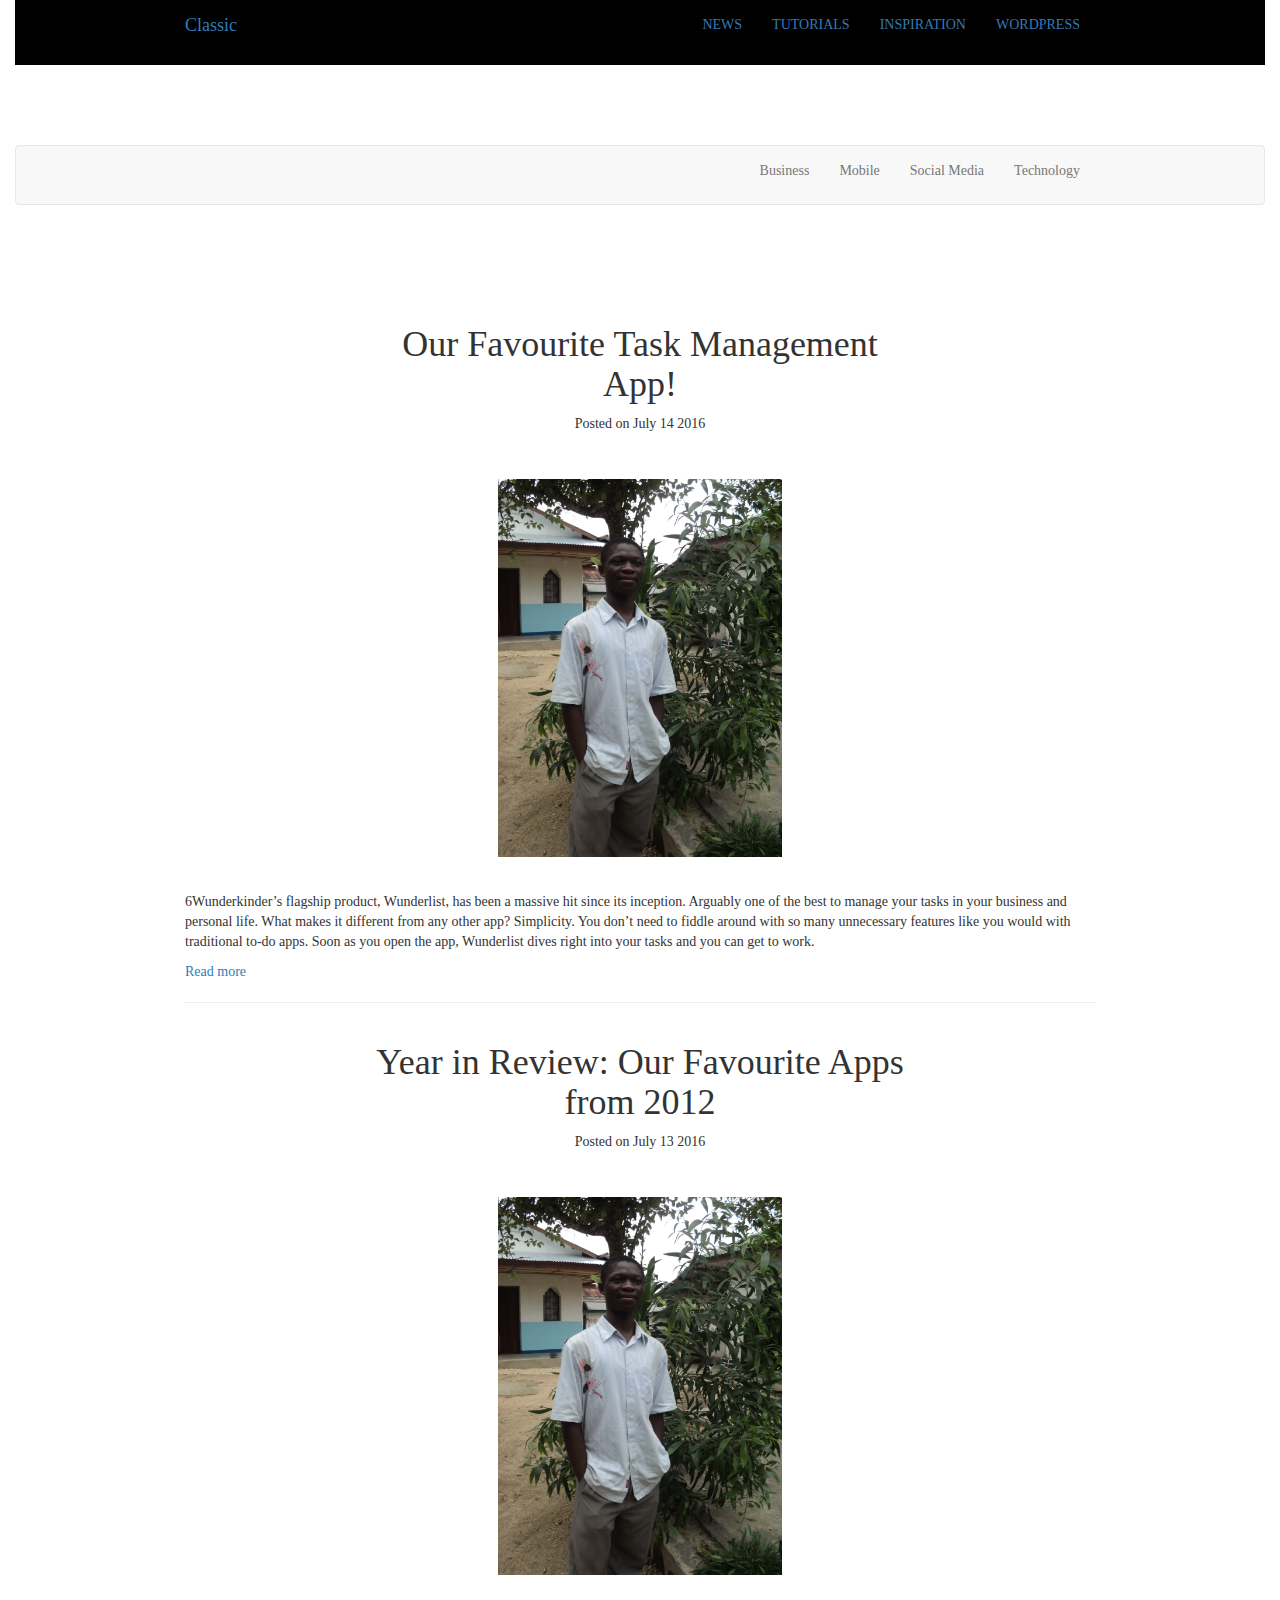
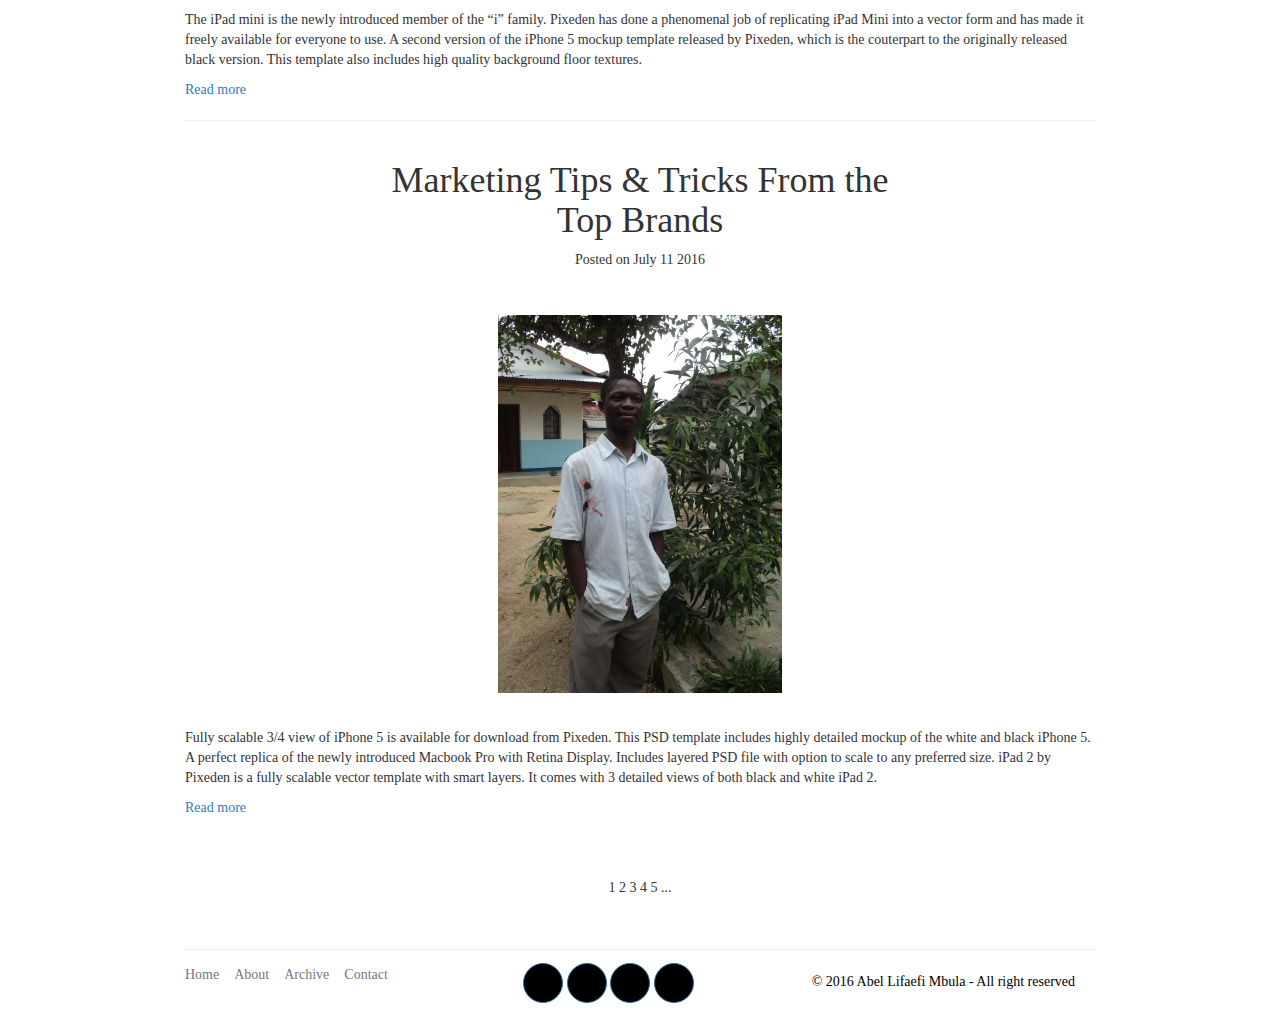
<file: tutorial_blog/html/index.html>
<!DOCTYPE html>
<html lang="en">

<head>
    <meta http-equiv="Content-Type" content="text/html; charset=UTF-8" />
    <meta name="viewport" content="width=device-width, initial-scale=1, maximum-scale=1.0" />
    <meta name="author" content="Abel Lifaefi" />
    <title>Classic - Home</title>

    <!-- CSS  -->
    <link href="https://maxcdn.bootstrapcdn.com/bootstrap/3.3.4/css/bootstrap.min.css" rel="stylesheet">
    <link href='http://fonts.googleapis.com/css?family=Bitter' rel='stylesheet' type='text/css'>
    <link href="../css/bootstrap.css" type="text/css" rel="stylesheet" media="screen,projection" />
    <link href="../css/style.css" type="text/css" rel="stylesheet" media="screen,projection" />
    <link href="../css/style.css" type="text/css" rel="stylesheet">

    <!-- HTML5 Shim and Respond.js IE8 support of HTML5 elements and media queries -->
    <!-- WARNING: Respond.js doesn't work if you view the page via file:// -->
    <!--[if lt IE 9]>
      <script src="https://oss.maxcdn.com/html5shiv/3.7.2/html5shiv.min.js"></script>
      <script src="https://oss.maxcdn.com/respond/1.4.2/respond.min.js"></script>
    <![endif]-->
    
</head>

<body>
    <header>
        <div class="container-fluid">
        
            <nav class="navbar  navbar-static-top" role="navigation" id="menu">
                <div class="container">
                    <div class="navbar-header"><a href="#" class="navbar-brand">Classic</a></div>
                    <ul class="nav navbar-nav pull-right">                
                        <!--bootstrap class for home icone-->
                        <li><a href="#">News</a> </li>
                        <li> <a href="#">Tutorials</a></li>
                        <li> <a href="#">Inspiration</a></li>
                        <li> <a href="#">WordPress</a></li>
                    </ul>
                </div>
            </nav>
        </div>
        <div class="container-fluid">
            <nav class="navbar navbar-default" role="navigation" id="submenu">
                <div class="container">
                    
                    <ul class="nav navbar-nav pull-right">                
                        
                        <li><a href="#">Business</a> </li>
                        <li> <a href="#">Mobile</a></li>
                        <li> <a href="#">Social Media</a></li>
                        <li> <a href="#">Technology</a></li>
                    </ul>
                </div>
            </nav>
        </div>
    </header>

    <div class="container" role="main">
        
        <section id="favourite" class="row">
            <div class="text-center">
                <h1>Our Favourite Task Management <br>App!</h1>
                <p>Posted on July 14 2016</p>
            </div>
            <img src="../img/profil.jpg" alt="image2" class="col-lg-push-4 col-lg-4">
            <p class="col-lg-12">6Wunderkinder’s flagship product, Wunderlist, has been a massive hit since its inception. Arguably one of the best to manage your tasks in your business and personal life. What makes it different from any other app? Simplicity. You don’t need to fiddle around with so many unnecessary features like you would with traditional to-do apps. Soon as you open the app, Wunderlist dives right into your tasks and you can get to work.  
            </p>
            
            <div class="col-lg-12">
            <p class="readmore"><a href="#">Read more</a></p>
            
            <hr></div>
        </section>
        
        <section id="review" class="row">
            <div class="text-center">
                <h1>Year in Review: Our Favourite Apps <br>from 2012</h1>
                <p>Posted on July 13 2016</p>
            </div>
            <img src="../img/profil.jpg" alt="image2" class="col-lg-push-4 col-lg-4">
            <p class="col-lg-12">The iPad mini is the newly introduced member of the “i” family. Pixeden has done a phenomenal job of replicating iPad Mini into a vector form and has made it freely available for everyone to use. A second version of the iPhone 5 mockup template released by Pixeden, which is the couterpart to the originally released black version. This template also includes high quality background floor textures.
            </p>
            
            <div class="col-lg-12">
            <p class="readmore"><a href="#">Read more</a></p>
            
            <hr></div>
        </section>
        
        <section id="marketing" class="row">
            <div class="text-center">
                <h1>Marketing Tips & Tricks From the <br>Top Brands</h1>
                <p>Posted on July 11 2016</p>
            </div>
            <img src="../img/profil.jpg" alt="image2" class="col-lg-push-4 col-lg-4">
            <p class="col-lg-12">Fully scalable 3/4 view of iPhone 5 is available for download from Pixeden. This PSD template includes highly detailed mockup of the white and black iPhone 5. A perfect replica of the newly introduced Macbook Pro with Retina Display. Includes layered PSD file with option to scale to any preferred size. iPad 2 by Pixeden is a fully scalable vector template with smart layers. It comes with 3 detailed views of both black and white iPad 2. 
            </p>
           
             <div class="col-lg-12">
            <p class="readmore"><a href="#">Read more</a></p>
            
            </div>
        </section>
        
        <div id="pagination" class="text-center">1  2   3   4   5   ...</div>
    
        <hr>
        
    <!--Footer-->
            
    <footer>
        <div class=" container">
            <div class="row">
                <nav class="navbar navbar-default" role="navigation" id="footermenu">
                
                 
                    <ul class="nav navbar-nav col-lg-4">                
                        
                        <li><a href="#">Home</a> </li>
                        <li> <a href="#">About</a></li>
                        <li> <a href="#">Archive</a></li>
                        <li> <a href="#">Contact</a></li>
                    </ul>
                
                    <span id="social" class="nav navbar-nav  col-lg-3 text-center">
                        <a class="btn btn-primary" href="#"><i class="fa fa-twitter fa-2x"></i></a>
                        <a class="btn btn-primary" href="#"><i class="fa fa-facebook fa-2x"></i></a>
                        <a class="btn btn-primary" href="#"><i class="fa fa-google-plus fa-2x"></i></a>
                        <a class="btn btn-primary" href="#"><i class="fa fa-google-plus fa-2x"></i></a>

                    </span>
                    <p class="nav navbar-nav col-lg-4 pull-right"> © 2016 Abel Lifaefi Mbula - All right reserved</p>
            
            </nav>
           </div>
        </div>
    </footer>
    </div>
</body>

</html>
</file>
<file: tutorial_blog/css/style.css>
img { width : 100 %; } 
body {
    /*margin-top: 10px;*/
    margin: auto;
    font-family: ubuntu;
} 

/*####GRID####*/
.container{
    max-width: 940px;
}

/*####SECTIONS####*/
#favourite {
    margin-top: 80.09px;
}

/*Title*/
h1,h2,h3,h4,h5,h6 {
    font-weight: 400;
}
h2 {
    
    text-align: center;
    color: #29b6f6;
}
#pagination{
    margin-top: 50.41px;
   margin-bottom: 50.59px;*/
}


/*header*/

.navbar {
    color: #fff;
    width: 100%;
    height: 64px;
    line-height: 64px;
    }
#menu {
    
    background-color: black;
    color: white;
    height: 65.09px;
    
}
#menu ul {
    
    text-transform: uppercase;
}

#submenu {
    
   color: black;
    margin-top: 60px;
    height: 59.88px;
    
}

img {
    margin-top: 35px;
    margin-bottom: 35px;
    /*width: 100px;
    height: 100px;
    border-radius: 40px
    padding-top: 5px;*/
}

hr{
    width: auto;
}

/*footer*/
footer{
    color: black;
    margin-top: -20px;
}

#footermenu{ 
    background: none;
    border-style: none;
}
footer .nav,footer a{
    color: black;
}
footer li{
    margin-left: -15px;
}
#social .btn {
    width: 40px;
    height: 40px;
    border-radius: 25px;
    padding-top: 10px;
    color: white;
    background: black;
    
  }
</file>
